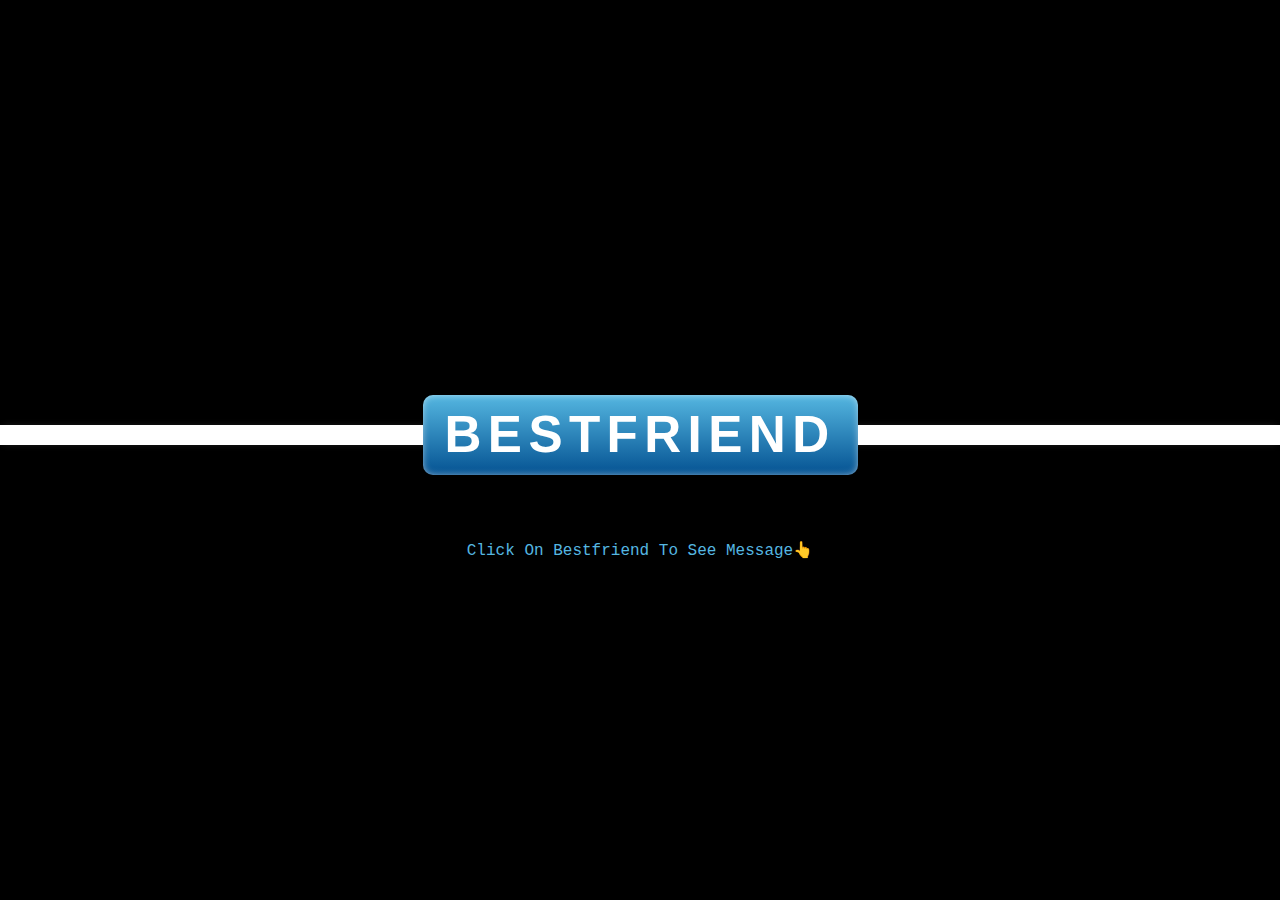
<file: index.html>
<!DOCTYPE html>
<html lang="en">
  <head>
    <meta charset="UTF-8" />
    <meta name="viewport" content="width=device-width, initial-scale=1.0" />
    <title>Thank You Book</title>
    <link rel="stylesheet" href="style2.css" />
  </head>
  <body>
    <div class="container">
      <p>Click On Bestfriend To See Message👆</p>
      <div class="ribbon"></div>
      <div class="tag">
        <a href="book.html">Bestfriend</a>
      </div>
    </div>
  </body>
</html>
</file>
<file: style2.css>
* {
  margin: 0;
  padding: 0;
}

.container {
  height: 100vh;
  width: 100vw;
  background: #000000;
  display: flex;
  justify-content: center;
  align-items: center;
  flex-direction: column;
  position: relative;
  color: white;
}

.tag {
  height: 80px;
  width: 100%; /* Change the width to 100% for responsiveness */
  max-width: 435px; /* Add max-width to limit the width on larger screens */
  background: linear-gradient(rgb(85, 183, 225), rgb(4, 82, 146));
  border-radius: 10px;
  color: #ffffff;
  font-family: helvetica;
  line-height: 80px;
  text-align: center;
  font-weight: 900;
  font-size: 4vw; /* Use vw (viewport width) for font-size for better responsiveness */
  letter-spacing: 0.5vw; /* Use vw for letter-spacing */
  text-transform: uppercase;
  margin-top: -50px;
  box-shadow: 0 0 10px -3px #ffffff inset;
}

.container .tag:hover {
  color: rgb(247, 247, 62);
}

.ribbon {
  width: 100%;
  height: 20px;
  background: rgb(255, 255, 255);
  box-shadow: 0 0 10px -3px #333;
}

.tag a {
  color: white;
  text-decoration: none;
}

p {
  position: absolute;
  color: rgb(85, 183, 225);
  top: 60%;
  font-family: "Courier New", Courier, monospace;
  font-weight: 500;
}

/* Media Queries for responsiveness */
@media only screen and (max-width: 600px) {
  .tag {
    font-size: 6vw;
    letter-spacing: 1vw;
  }
}
</file>
